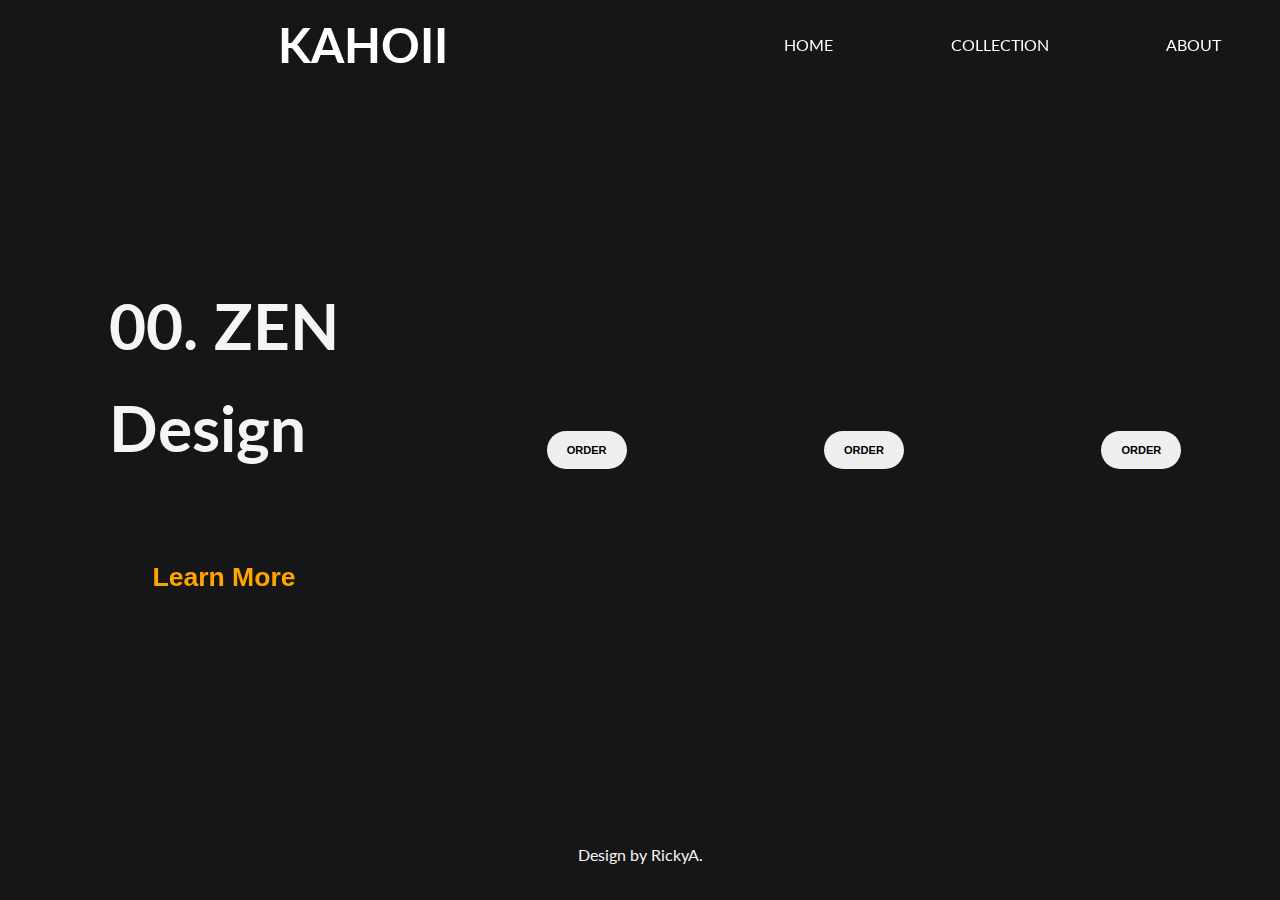
<file: index.html>
<!DOCTYPE html>
<html lang="en">
<head>
    <meta charset="UTF-8">
    <meta name="viewport" content="width=device-width, initial-scale=1.0">
    <link rel="stylesheet" href="./styles/style.css">
    <link rel="preconnect" href="https://fonts.gstatic.com">
    <link href="https://fonts.googleapis.com/css2?family=Lato&family=Montserrat&display=swap" rel="stylesheet">
    <link rel="stylesheet" href="https://unpkg.com/aos@next/dist/aos.css" />
    <title>Kahoii</title>
</head>
<body>

    <div class="grid-container">

        <div id="logo" data-aos="slide-right" data-aos-duration="3000">
            <h1>Kahoii</h1>
        </div>

        <nav id="navbar" data-aos="slide-left" data-aos-duration="3000">
            <ul>
                <li><a href="#">Home</a></li>
                <li><a href="./collection.html">Collection</a></li>
                <li><a href="./about.html">About</a></li>
            </ul>
        </nav>
        
        <section id="main"  data-aos="slide-right" data-aos-duration="2500">
   
            <h1>
                00. ZEN <br>
                Design
            </h1>
            <br>
            <button class="btn btn-main"><h5>Learn More</h5></button>
        </section>

        <div class="box1" data-aos="slide-up" data-aos-duration="2700">
            <div class="intBox1">
                <button class="btn"><h5>ORDER</h5></button>
            </div>
        </div>

        <div class="box2" data-aos="slide-down" data-aos-duration="2600">
            <div class="intBox2">
                <button class="btn"><h5>ORDER</h5></button>
            </div>
        </div>
        <div class="box3" data-aos="slide-left" data-aos-duration="2900">
            <div class="intBox3">
                <button class="btn"><h5>ORDER</h5></button>
            </div>
        </div>

        <footer id="main-footer">
            <p>Design by RickyA.</p>
        </footer>
    
    </div>  

    <script src="https://unpkg.com/aos@next/dist/aos.js"></script>
    <script src="./app.js"></script>
</body>
</html>
</file>
<file: styles/style.css>
.grid-container {
  display: -ms-grid;
  display: grid;
  height: 100vh;
  -ms-grid-columns: 35% 1fr 1fr 1fr;
      grid-template-columns: 35% 1fr 1fr 1fr;
  -ms-grid-rows: 10% 1fr 10%;
      grid-template-rows: 10% 1fr 10%;
      grid-template-areas: "logo logo nav nav" "main box1 box2 box3" "footer footer footer footer";
}

#logo {
  -ms-grid-row: 1;
  -ms-grid-column: 1;
  -ms-grid-column-span: 2;
  grid-area: logo;
}

#navbar {
  -ms-grid-row: 1;
  -ms-grid-column: 3;
  -ms-grid-column-span: 2;
  grid-area: nav;
}

#main {
  -ms-grid-row: 2;
  -ms-grid-column: 1;
  grid-area: main;
}

.box1 {
  -ms-grid-row: 2;
  -ms-grid-column: 2;
  grid-area: box1;
  margin: 0.5em;
}

.box2 {
  -ms-grid-row: 2;
  -ms-grid-column: 3;
  grid-area: box2;
  margin: 0.5em;
}

.box3 {
  -ms-grid-row: 2;
  -ms-grid-column: 4;
  grid-area: box3;
  margin: 0.5em;
}

#main-footer {
  -ms-grid-row: 3;
  -ms-grid-column: 1;
  -ms-grid-column-span: 4;
  grid-area: footer;
}

/* internal Boxes*/
.intBox1 {
  display: -webkit-box;
  display: -ms-flexbox;
  display: flex;
  -webkit-box-pack: center;
      -ms-flex-pack: center;
          justify-content: center;
  -webkit-box-align: center;
      -ms-flex-align: center;
          align-items: center;
  height: 100%;
  width: 100%;
  background-image: url("https://images.unsplash.com/photo-1581858726788-75bc0f6a952d?ixlib=rb-1.2.1&ixid=eyJhcHBfaWQiOjEyMDd9&auto=format&fit=crop&w=634&q=80");
  background-position: center;
}

.intBox2 {
  display: -webkit-box;
  display: -ms-flexbox;
  display: flex;
  -webkit-box-pack: center;
      -ms-flex-pack: center;
          justify-content: center;
  -webkit-box-align: center;
      -ms-flex-align: center;
          align-items: center;
  height: 100%;
  width: 100%;
  background-image: url("https://images.unsplash.com/photo-1559508551-44bff1de756b?ixlib=rb-1.2.1&auto=format&fit=crop&w=634&q=80");
  background-position: center;
}

.intBox3 {
  display: -webkit-box;
  display: -ms-flexbox;
  display: flex;
  -webkit-box-pack: center;
      -ms-flex-pack: center;
          justify-content: center;
  -webkit-box-align: center;
      -ms-flex-align: center;
          align-items: center;
  height: 100%;
  width: 100%;
  background-image: url("https://images.unsplash.com/photo-1601752862798-60a18bb25c2f?ixlib=rb-1.2.1&ixid=eyJhcHBfaWQiOjEyMDd9&auto=format&fit=crop&w=701&q=80");
  background-position: center;
}

#navbar ul {
  display: -webkit-box;
  display: -ms-flexbox;
  display: flex;
  -ms-flex-pack: distribute;
      justify-content: space-around;
  -webkit-box-align: center;
      -ms-flex-align: center;
          align-items: center;
  height: 100%;
}

#navbar ul li {
  list-style: none;
}

#navbar ul li a {
  text-decoration: none;
  text-transform: uppercase;
  color: white;
}

#navbar a:hover {
  color: orange;
  border-bottom: 1px solid orange;
}

#logo h1 {
  display: -webkit-box;
  display: -ms-flexbox;
  display: flex;
  -webkit-box-pack: center;
      -ms-flex-pack: center;
          justify-content: center;
  -webkit-box-align: center;
      -ms-flex-align: center;
          align-items: center;
  height: 100%;
  color: white;
  text-transform: uppercase;
  font-size: 3em;
}

#main {
  display: -webkit-box;
  display: -ms-flexbox;
  display: flex;
  -webkit-box-orient: vertical;
  -webkit-box-direction: normal;
      -ms-flex-direction: column;
          flex-direction: column;
  -webkit-box-pack: center;
      -ms-flex-pack: center;
          justify-content: center;
  -webkit-box-align: center;
      -ms-flex-align: center;
          align-items: center;
  font-size: 2em;
}

.btn-main {
  background: none;
  color: orange;
  font-size: 1em;
}

.btn-main h5:hover {
  border-bottom: 2px solid orange;
}

#main-footer {
  display: -webkit-box;
  display: -ms-flexbox;
  display: flex;
  -webkit-box-pack: center;
      -ms-flex-pack: center;
          justify-content: center;
  -webkit-box-align: center;
      -ms-flex-align: center;
          align-items: center;
  height: 100%;
}

/* PAGES */
body {
  line-height: 1.6;
}

* {
  -webkit-box-sizing: border-box;
          box-sizing: border-box;
}

/* BOXES */
.box1c {
  display: -webkit-box;
  display: -ms-flexbox;
  display: flex;
  -ms-flex-wrap: wrap;
      flex-wrap: wrap;
  -ms-flex-pack: distribute;
      justify-content: space-around;
  height: 100vh;
  background: #333;
  padding: 50px;
  margin: 1em;
}

.box1c img {
  display: -webkit-box;
  display: -ms-flexbox;
  display: flex;
  -webkit-box-pack: center;
      -ms-flex-pack: center;
          justify-content: center;
  background: grey;
  width: 50%;
  height: 100%;
}

.box1c .box-desc {
  display: -webkit-box;
  display: -ms-flexbox;
  display: flex;
  -webkit-box-pack: center;
      -ms-flex-pack: center;
          justify-content: center;
  -webkit-box-align: start;
      -ms-flex-align: start;
          align-items: flex-start;
  -webkit-box-orient: vertical;
  -webkit-box-direction: normal;
      -ms-flex-direction: column;
          flex-direction: column;
  height: 100%;
  font-size: 2em;
}

.box2c {
  display: -webkit-box;
  display: -ms-flexbox;
  display: flex;
  -ms-flex-wrap: wrap;
      flex-wrap: wrap;
  -ms-flex-pack: distribute;
      justify-content: space-around;
  height: 100vh;
  background: #333;
  padding: 50px;
  margin: 1em;
}

.box2c img {
  display: -webkit-box;
  display: -ms-flexbox;
  display: flex;
  -webkit-box-pack: center;
      -ms-flex-pack: center;
          justify-content: center;
  background: grey;
  width: 50%;
  height: 100%;
}

.box2c .box-desc {
  display: -webkit-box;
  display: -ms-flexbox;
  display: flex;
  -webkit-box-pack: center;
      -ms-flex-pack: center;
          justify-content: center;
  -webkit-box-align: start;
      -ms-flex-align: start;
          align-items: flex-start;
  -webkit-box-orient: vertical;
  -webkit-box-direction: normal;
      -ms-flex-direction: column;
          flex-direction: column;
  height: 100%;
  font-size: 2em;
}

.box3c {
  display: -webkit-box;
  display: -ms-flexbox;
  display: flex;
  -ms-flex-wrap: wrap;
      flex-wrap: wrap;
  -ms-flex-pack: distribute;
      justify-content: space-around;
  height: 100vh;
  background: #333;
  padding: 50px;
  margin: 1em;
}

.box3c img {
  display: -webkit-box;
  display: -ms-flexbox;
  display: flex;
  -webkit-box-pack: center;
      -ms-flex-pack: center;
          justify-content: center;
  background: grey;
  width: 50%;
  height: 100%;
}

.box3c .box-desc {
  display: -webkit-box;
  display: -ms-flexbox;
  display: flex;
  -webkit-box-pack: center;
      -ms-flex-pack: center;
          justify-content: center;
  -webkit-box-align: start;
      -ms-flex-align: start;
          align-items: flex-start;
  -webkit-box-orient: vertical;
  -webkit-box-direction: normal;
      -ms-flex-direction: column;
          flex-direction: column;
  height: 100%;
  font-size: 2em;
}

#about {
  background-image: url("https://images.unsplash.com/photo-1555031742-23e9b3559847?ixlib=rb-1.2.1&ixid=eyJhcHBfaWQiOjEyMDd9&auto=format&fit=crop&w=1950&q=80");
  background-size: cover;
  height: 100vh;
}

#about .about-txt {
  top: 50%;
  left: 50%;
  -webkit-transform: translate(-50%, -50%);
          transform: translate(-50%, -50%);
  text-align: center;
  position: relative;
}

#about .about-txt h1 {
  font-size: 50px;
  text-transform: uppercase;
}

#about .about-txt h3 {
  font-size: 30px;
  text-transform: uppercase;
}

#presentation {
  display: -webkit-box;
  display: -ms-flexbox;
  display: flex;
  padding: 50px;
}

#presentation img {
  border: 2px coral solid;
}

#presentation .txt-presentation {
  display: -webkit-box;
  display: -ms-flexbox;
  display: flex;
  -webkit-box-orient: vertical;
  -webkit-box-direction: normal;
      -ms-flex-direction: column;
          flex-direction: column;
  -webkit-box-pack: center;
      -ms-flex-pack: center;
          justify-content: center;
  -webkit-box-align: center;
      -ms-flex-align: center;
          align-items: center;
  height: 100vh;
  padding: 50px;
}

#presentation .txt-presentation h3 {
  font-size: 50px;
  text-transform: uppercase;
}

#presentation .txt-presentation p {
  font-size: 20px;
}

* {
  padding: 0;
  margin: 0;
  -webkit-box-sizing: border-box;
          box-sizing: border-box;
}

body {
  background: #171616;
  font-family: 'Lato', sans-serif;
  /*'Montserrat', sans-serif; */
  color: whitesmoke;
  height: 100vh;
}

button {
  padding: 1em 1.5em;
  border-radius: 30px;
  border: none;
}

button:hover {
  background: #E3810F;
  color: white;
}

/* COLLECTION */
/*# sourceMappingURL=style.css.map */
</file>
